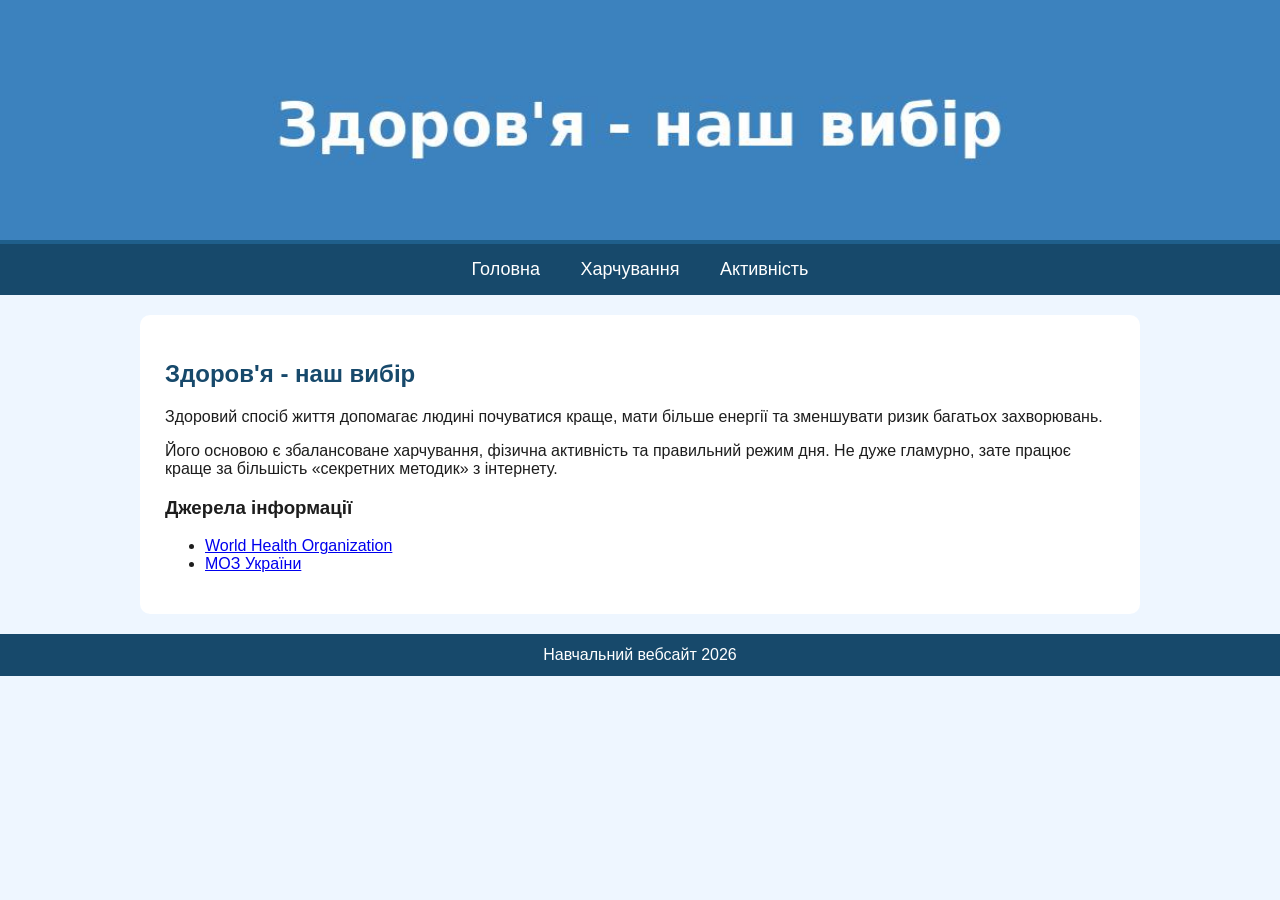
<file: index.html>
<!DOCTYPE html>
<html lang="uk">
<head>
<meta charset="UTF-8">
<title>Здоров'я - наш вибір</title>
<link rel="stylesheet" href="style.css">
</head>
<body>
<header>
<img src="header.jpg">
</header>
<nav>
<a href="index.html">Головна</a>
<a href="nutrition.html">Харчування</a>
<a href="activity.html">Активність</a>
</nav>
<section>
<h1>Здоров'я - наш вибір</h1>
<p>Здоровий спосіб життя допомагає людині почуватися краще, мати більше енергії та зменшувати ризик багатьох захворювань.</p>
<p>Його основою є збалансоване харчування, фізична активність та правильний режим дня. Не дуже гламурно, зате працює краще за більшість «секретних методик» з інтернету.</p>

<h3>Джерела інформації</h3>
<ul>
<li><a href="https://www.who.int/" target="_blank">World Health Organization</a></li>
<li><a href="https://moz.gov.ua/" target="_blank">МОЗ України</a></li>
</ul>

</section>
<footer>Навчальний вебсайт 2026</footer>
</body>
</html>
</file>
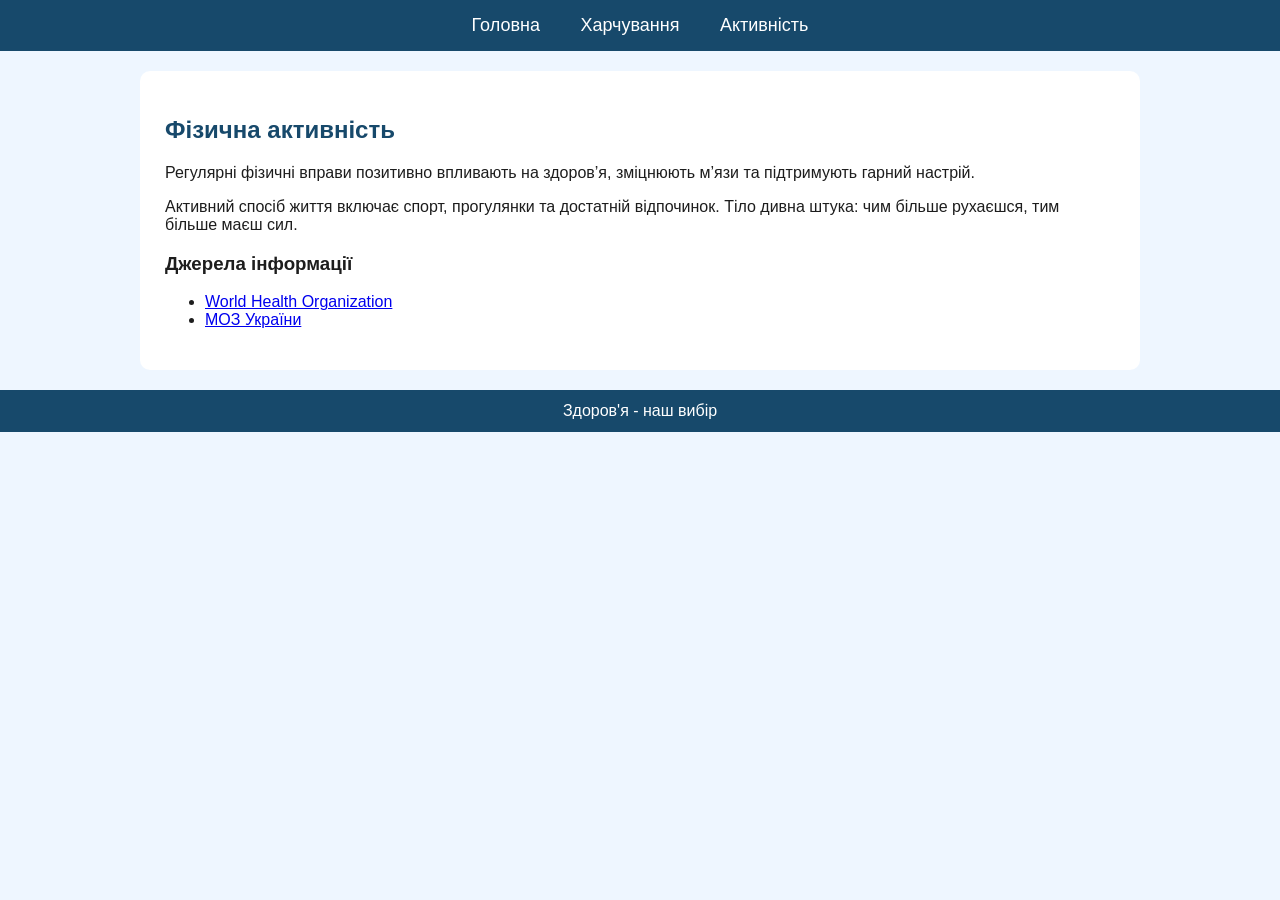
<file: activity.html>
<!DOCTYPE html>
<html lang="uk">
<head>
<meta charset="UTF-8">
<title>Фізична активність</title>
<link rel="stylesheet" href="style.css">
</head>
<body>
<nav>
<a href="index.html">Головна</a>
<a href="nutrition.html">Харчування</a>
<a href="activity.html">Активність</a>
</nav>
<section>
<h2>Фізична активність</h2>
<p>Регулярні фізичні вправи позитивно впливають на здоров’я, зміцнюють м’язи та підтримують гарний настрій.</p>
<p>Активний спосіб життя включає спорт, прогулянки та достатній відпочинок. Тіло дивна штука: чим більше рухаєшся, тим більше маєш сил.</p>

<h3>Джерела інформації</h3>
<ul>
<li><a href="https://www.who.int/" target="_blank">World Health Organization</a></li>
<li><a href="https://moz.gov.ua/" target="_blank">МОЗ України</a></li>
</ul>

</section>
<footer>Здоров'я - наш вибір</footer>
</body>
</html>
</file>
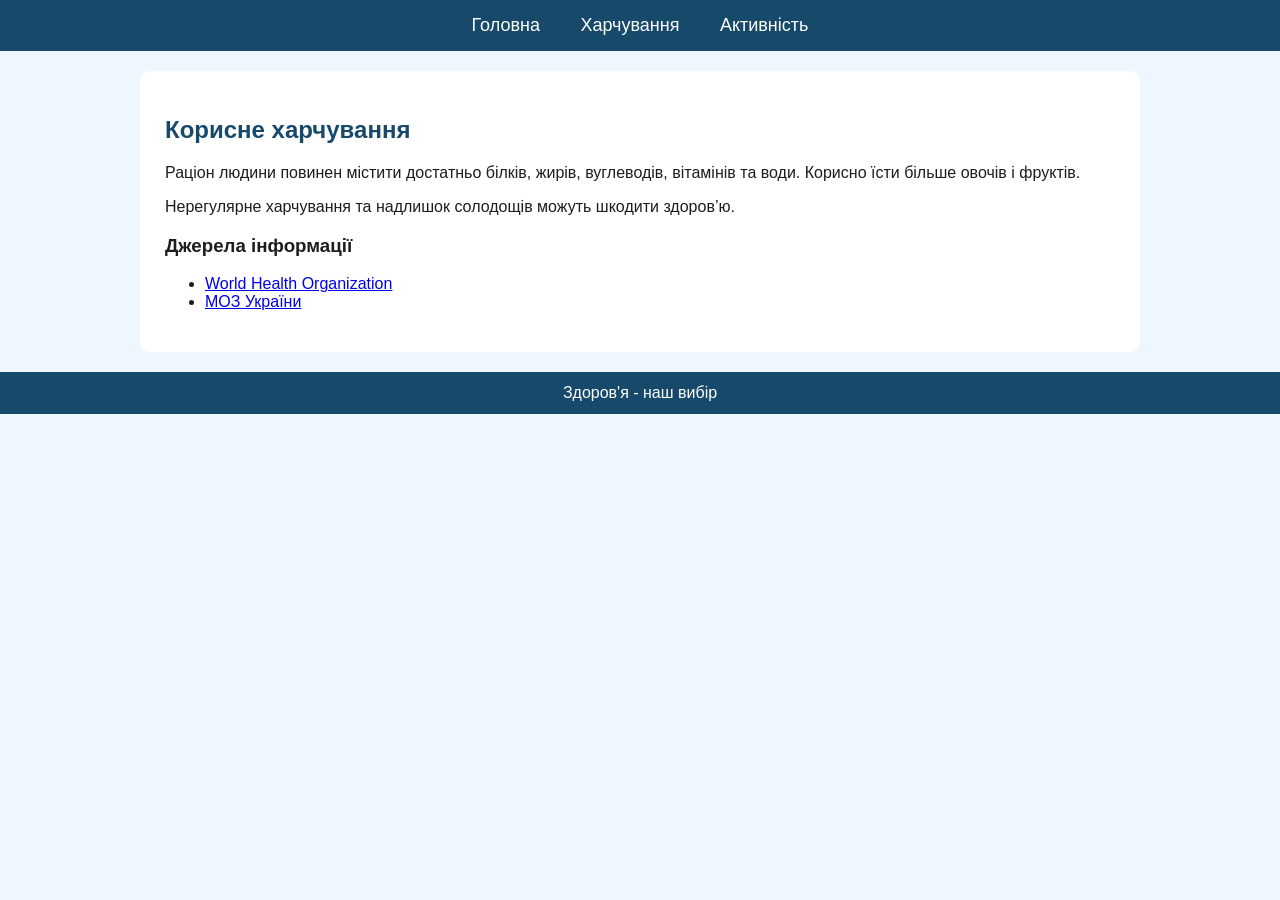
<file: nutrition.html>
<!DOCTYPE html>
<html lang="uk">
<head>
<meta charset="UTF-8">
<title>Корисне харчування</title>
<link rel="stylesheet" href="style.css">
</head>
<body>
<nav>
<a href="index.html">Головна</a>
<a href="nutrition.html">Харчування</a>
<a href="activity.html">Активність</a>
</nav>
<section>
<h2>Корисне харчування</h2>
<p>Раціон людини повинен містити достатньо білків, жирів, вуглеводів, вітамінів та води. Корисно їсти більше овочів і фруктів.</p>
<p>Нерегулярне харчування та надлишок солодощів можуть шкодити здоров’ю.</p>

<h3>Джерела інформації</h3>
<ul>
<li><a href="https://www.who.int/" target="_blank">World Health Organization</a></li>
<li><a href="https://moz.gov.ua/" target="_blank">МОЗ України</a></li>
</ul>

</section>
<footer>Здоров'я - наш вибір</footer>
</body>
</html>
</file>
<file: style.css>
body{font-family:Verdana,sans-serif;margin:0;background:#eef6ff;color:#1d1d1d;}
header{background:#1f5f8b;color:white;text-align:center;}
header img{width:100%;height:240px;object-fit:cover;}
nav{background:#17496b;padding:15px;text-align:center;}
nav a{color:#fff;text-decoration:none;margin:0 18px;font-size:18px;}
section{max-width:950px;margin:20px auto;background:#fff;padding:25px;border-radius:10px;}
footer{text-align:center;background:#17496b;color:white;padding:12px;margin-top:20px;}
h1,h2{color:#17496b;}
</file>
